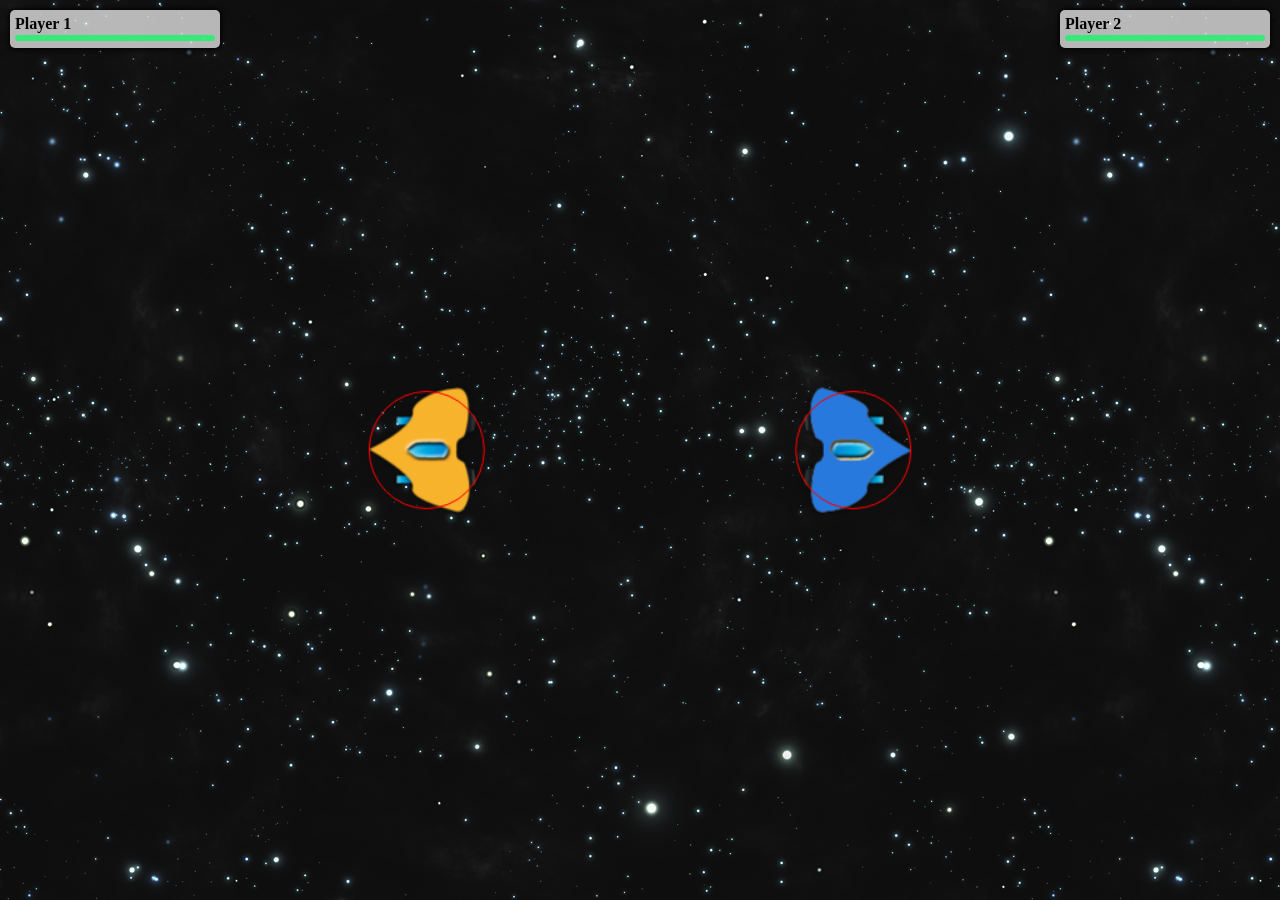
<file: galaxy_destruction/index.html>
<html>
<head>
	<title>Galaxzy Destruction</title>
	<style>
		html, body {
			padding: 0;
			margin: 0;
		}
		#cvs {
			height: 100%;
			width: 100%;
		}
		.score {
			position: absolute;
			top: 10px;
			background: rgba(255,255,255,0.7);
			box-shadow: 0 0 5px 1px #000;
			border-radius: 5px;
			padding: 5px;
			width: 200px;
		}
		.player-name {
			font: bold 12pt "Candara";
		}
		.score-progress-bar {
			display: block;
			height: 6px;
			border-radius: 5px;
			margin: 2px 0;
			width: 100%;
			-webkit-transition: width 0.2s;
		}
		.score-color-danger {
			background: rgba(255,0,0,0.7);
		}
		.score-color-avg {
			background: rgba(255,255,0,0.7);
		}
		.score-color-good {
			background: rgba(0,255,95,0.7);
		}
		#ship-1 {
			left: 10px;
		}
		#ship-2 {
			right: 10px;
		}
		#result, #menu {
			position: absolute;
			top: 50%;
			left: 50%;
			transform: translate(-50%,-50%);
			padding: 20px;
			border-radius: 10px;
			background: white;
			width: 300px;
			text-align: center;
			font: bold 24pt "Candara";
			color: red;
			display: none;
		}
		#menu {
			font-size: 20pt;
			color: #444;
			width: 400px;
		}
		#controls {
			position: absolute;
			top: 50%;
			left: 50%;
			transform: translate(-50%,-50%);
			padding: 20px;
			border-radius: 10px;
			background: white;
			display: none;
		}
		.player-controls:first-child {
			float: left;
			padding: 0 20px 0 0;
		}
		.player-controls:last-child {
			float: left;
			padding: 0 0 0 20px;
		}
		#controls .player-name {
			background: lightblue;
			padding: 5px;
			border-bottom: 1px solid black;
			margin-bottom: 10px;
		}
		.control {
			background: #ccc;
			font-weight: bold;
			box-shadow: 0 0 2px #000;
			border: 1px solid black;
			border-radius: 5px;
			height: 22px;
			min-width: 25px;
			padding: 3px;
			display: block;
			text-align: center;
			vertical-align: middle;
			float: right;
		}
		.control-container {
			margin: 3px 0;
			padding: 5px;
		}
		.control-container:hover {
			background: lightblue;
		}
		.control-container.editing {
			background: darkblue;
		}
		.control-container.editing .control {
			background: #fff;
		}
		#controls:after, .control-container:after {
			clear: both;
			display: table;
			content: " ";
			padding: 5px;
		}
		.gravity {
			position: absolute;
			bottom: 5px;
			left: 0;
			right: 0;
			text-align: center;
			background: rgba(255,255,255,0.8);
			font: bold 16pt 'Candara';
			display: none;
		}
	</style>
</head>
<body>
	<div style="position: relative" id="cvs_wrapper">
		<canvas tabstop="1" id="cvs" width="1024" height="707" style="background: url(universe2.jpg) #000"></canvas>
		<div class="score" id="ship-1">
			<span class="player-name">Player 1</span>
			<span class="score-progress-bar score-color-good"></span>
		</div>
		<div class="score" id="ship-2">
			<span class="player-name">Player 2</span>
			<span class="score-progress-bar score-color-good"></span>
		</div>
		<div class='gravity'>Zero Friction Started!</div>
		<div id="result">
			Game Over!
			<hr>
			Player <span id="lost-player-number"></span> Lost!
			<br>
			<br>
			<img src="loser.jpeg">
		</div>

		<div id="menu">
			<div>Game Paused</div>
			<hr>
			<div>To continue the game, press `Esc` key again.</div><br>
			<div>To set controls, <a id="a-controls" href="#">Click here</a></div>
		</div>

		<div id="controls">
			<div class="player-controls">
				<div class="player-name">Directions - Player 1</div>
				<div class="control-container" id="p1up">
					Up <span class="control">W</span>
				</div>
				<div class="control-container" id="p1left">
					Left <span class="control">A</span>
				</div>
				<div class="control-container" id="p1right">
					Right <span class="control">D</span>
				</div>
				<div class="control-container" id="p1bullet">
					Bullet <span class="control">Q</span>
				</div>
				<div class="control-container" id="p1laser">
					Laser <span class="control">Space</span>
				</div>
			</div>

			<!-- Player 2 -->
			<div class="player-controls">
				<div class="player-name">Directions - Player 2</div>
				<div class="control-container" id="p2up">
					Up <span class="control">&#x2191;</span>
				</div>
				<div class="control-container" id="p2left">
					Left <span class="control">&#x2190;</span>
				</div>
				<div class="control-container" id="p2right">
					Right <span class="control">&#x2192;</span>
				</div>
				<div class="control-container" id="p2bullet">
					Bullet <span class="control">NumPad 0</span>
				</div>
				<div class="control-container" id="p2laser">
					Laser <span class="control">Enter</span>
				</div>
			</div>
		</div>
	</div>
	<script src="jquery-min.js"></script>
	<script src="simple_inheritance.js"></script>
	<script src="SpaceShip.js"></script>
	<script src="bullets.js"></script>
	<script>

	// not just prettifies keyCode, also contains a list of valid keys.
	var prettifyKeyCode = {
		9: "Tab", 13: "Enter", 17: "Ctrl", 18: "Alt",
		32: "Space", 33: "Page up", 34: "Page down", 35: "End", 36: "Home",
		
		65 : "A", 66 : "B", 67 : "C", 68 : "D", 69 : "E", 70 : "F", 71 : "G", 
		72 : "H", 73 : "I", 74 : "J", 75 : "K", 76 : "L", 77 : "M", 78 : "N", 
		79 : "O", 80 : "P", 81 : "Q", 82 : "R", 83 : "S", 84 : "T", 85 : "U", 
		86 : "V", 87 : "W", 88 : "X", 89 : "Y", 90 : "Z",
		
		37: "\u2190", 38: "\u2191", 39: "\u2192", 40: "\u2193", 
		45: "Insert", 46: "Del",
		
		48: "0", 49: "1", 50: "2", 51: "3", 52: "4", 53: "5", 54: "6", 55: "7", 
		56: "8", 57: "9",
		
		96: "Numpad 0", 97: "Numpad 1", 98: "Numpad 2", 99: "Numpad 3", 
		100: "Numpad 4", 101: "Numpad 5", 102: "Numpad 6", 
		103: "Numpad 7", 104: "Numpad 8", 105: "Numpad 9", 

		106: "*", 107: "+", 109: "-", 110: ".", 111 : "/",
		
		112: "f1", 113: "f2", 114: "f3", 115: "f4", 116: "f5", 117: "f6", 
		118: "f7", 119: "f8", 120: "f9", 121: "f10", 122: "f11", 123: "f12",

		188: ",", 190: ".", 191: "/"
	};


	var _paused = false;
	var controls = {
		p1up: parseInt(localStorage.p1up) || 87,			// W
		p1left: parseInt(localStorage.p1left) || 65,		// A
		p1right: parseInt(localStorage.p1right) || 68,		// D
		p1laser: parseInt(localStorage.p1laser) || 32,		// Space
		p1bullet: parseInt(localStorage.p1bullet) || 81,	// Q

		p2up: parseInt(localStorage.p2up) || 38,			// up arrow 
		p2left: parseInt(localStorage.p2left) || 37,		// left arrow
		p2right: parseInt(localStorage.p2right) || 39,		// right arrow
		p2laser: parseInt(localStorage.p2laser) || 96,		// numpad0
		p2bullet: parseInt(localStorage.p2bullet) || 13,	// enter
	};
	var reverse_controls = { };
	for(var key in controls) {
		reverse_controls[ controls[key] ] = key;
		$("#" + key + " .control").html(prettifyKeyCode[controls[key]]);
	}

	// maintains state of keys that are currently pressed
	// keyboard[ somekeycode ] == true iff the key with 
	// keycode = somekeycode is pressed currently
	var keyboard = {};

	var VR_QUANTUM = 3;   // velocity (rotational) quantum
	var THRUST_QUANTUM = 0.05;

	var cvs = document.getElementById("cvs");
	var ctx = cvs.getContext('2d');

	var friction = 1;
	var rotational_friction = 0.8;

	var rand = 5 + (Math.random() * 5);
	$gravity = $('.gravity');

	setTimeout(function() {
		rand = 5 + (Math.random() * 5);	// repeat zero gravity within 5-10 seconds.
		if(!gameover) setTimeout(arguments.callee, (10000 + rand));
		
		a.friction = b.friction = 1;
		$gravity.show();
		setTimeout(function() {
			a.friction = b.friction = 0.995;
			$gravity.hide();
		}, 10000);
	}, rand * 1000);

	var LEFT = 0,
		RIGHT= cvs.width,
		TOP = 0,
		BOTTOM = cvs.height;

	var bullets = [],
		lasers = [];


	var redirectIfRequired = function(s) {
		if((s.x + s.width / 2) > RIGHT) {
			s.x = LEFT + s.width / 2;
		}
		else if((s.x - s.width / 2) < LEFT) {
			s.x = RIGHT - s.width / 2;
		}
		if((s.y + s.height / 2) > BOTTOM) {
			s.y = TOP + s.height / 2;
		}
		else if((s.y - s.height / 2) < TOP) {
			s.y = BOTTOM - s.height / 2;
		}
	};

	var handle_collision = function(s0, s1) {
		var dx = s0.x - s1.x,
		dy = s0.y - s1.y,
		dist = Math.sqrt(dx * dx + dy * dy);
		if(dist >= (s0. radius + s1.radius))
			return;

		var x0 = 0, y0 = 0;
		var x1, y1,
			vx0, vy0,
			vx1, vy1;

		var p0_sq = s0.vx^2 + s0.vy^2;
		var p1_sq = s1.vx^2 + s1.vy^2;

		var angle = Math.atan2(dy,dx),
			cos = Math.cos(angle),
			sin = Math.sin(angle);

		x1 = dx * cos + dy * sin;
		y1 = dy * cos - dx * sin;

		vx0 = s0.vx * cos + s0.vy * sin;
		vy0 = s0.vy * cos - s0.vx * sin;

		vx1 = s1.vx * cos + s1.vy * sin;
		vy1 = s1.vy * cos - s1.vx * sin;

		var tmp = vx0;
		vx0 = vx1;
		vx1 = tmp;

		var fvx0 = vx0 * cos - vy0 * sin;
		var fvy0 = vy0 * cos + vx0 * sin;

		var fvx1 = vx1 * cos - vy1 * sin;
		var fvy1 = vy1 * cos + vx1 * sin;

		s0.vx = fvx0;
		s0.vy = fvy0;

		s1.vx = fvx1;
		s1.vy = fvy1;

		s0.x += s0.vx;
		s0.y += s0.vy;

		s1.x += s1.vx;
		s1.y += s1.vy;

		var vr0 = 0,
			vr1 = 0;

		if(p0_sq < p1_sq) {
			vr0 = 100 * (Math.random() > 0.5 ? 1 : -1);
			vr1 = 50 * (Math.random() > 0.5 ? 1 : -1);

			s0.life -= 10;
			s1.life -= 5;
		}
		else if(p0_sq > p1_sq) {
			vr0 = 50 * (Math.random() > 0.5 ? 1 : -1);
			vr1 = 100 * (Math.random() > 0.5 ? 1 : -1);

			s0.life -= 5;
			s1.life -= 10;
		}
		else {
			vr0 = 5 * (Math.random() > 0.5 ? 1 : -1);
			vr1 = 5 * (Math.random() > 0.5 ? 1 : -1);

			s0.life -= 5;
			s1.life -= 5;
		}

		setTimeout(function() {
			var todo = false;
			if(Math.abs(vr0) >= 1) {
				vr0 -= 1 * (vr0 > 0 ? 1 : -1);
				todo = true;
			}
			if(Math.abs(vr1) >= 1) {
				vr1 -= 1 * (vr1 > 0 ? 1 : -1);
				todo = true;
			}
			s0.vr += vr0;
			s1.vr += vr1;
			if(todo)
				;//setTimeout(arguments.callee, 20);
		}, 0);

		hitOrDestroy(s0);
		hitOrDestroy(s1);
	};

	var ShipCollidesBullet = function(s, b) {
		var dx = s.x - b.x;
		var dy = s.y - b.y;
		var dist = Math.sqrt(dx * dx + dy * dy);
		return dist <= s.radius;
	};

	var ShipCollidesLaser = function(s, l) {
		var dx1 = s.x - l.x;
		var dx2 = s.x - l.x + l.width;
		var dy = s.y - l.y;
		var dist1 = Math.sqrt(dx1 * dx1 + dy * dy);
		var dist2 = Math.sqrt(dx2 * dx2 + dy * dy);

		return dist1 <= s.radius || dist2 <= s.radius;
	};

	var a = new Ship('red', friction, rotational_friction);
	var b = new Ship('blue', friction, rotational_friction);

	a.rotation = -Math.PI;

	a.x = cvs.width / 3;
	a.y = cvs.height / 2;

	b.x = cvs.width - cvs.width / 3;
	b.y = cvs.height / 2;

	b.rotation = 0;

	$("#a-controls").click(function(e) {
		e.preventDefault();
		$("#controls").show();

		return false;
	});

	document.addEventListener("keydown", function(e) {
		// keyboard.p1up == true if the key corresponding to p1up is pressed
		if(reverse_controls[e.keyCode])
			keyboard[ reverse_controls[e.keyCode] ] = true;
	});
/*
	document.addEventListener("keyup", function(e) {
		// keyboard.p1up == true if the key corresponding to p1up is pressed
		if(reverse_controls[e.keyCode])
			keyboard[ reverse_controls[e.keyCode] ] = false;
	});
*/
	$(".control-container").click(function(e) {
		var id = $(this).attr("id");
		$(".editing").removeClass("editing");
		$(this).addClass("editing");
		$(document).one("keyup", function(ev) {
			// this can happen if someone selects a control first,
			// and then disselects it by selecting some other control
			if( !$("#" + id).hasClass("editing") )
				return;
			$("#" + id).removeClass("editing");
			if(!prettifyKeyCode[ev.keyCode]) return;	// can't allow invalid keys
			if(reverse_controls[ ev.keyCode ] && reverse_controls[ ev.keyCode ] != id) {
				alert("This key is already being used." + reverse_controls[ ev.keyCode ]);
				return;
			}
			reverse_controls[ controls[id] ] = null;	// clear the old entry.
			localStorage[id] = controls[id] = ev.keyCode;
			reverse_controls[ ev.keyCode ] = id;
			$("#" + id + " .control").html( prettifyKeyCode[ev.keyCode] );
		});
	});

	// required to do separately since we don't allow continuous shoot of lasers.
	document.addEventListener('keyup', function(e) {
		if(window.Destroyed) return;

		if(reverse_controls[e.keyCode])
			keyboard[ reverse_controls[e.keyCode] ] = false;

		if(_paused && e.keyCode != 27)
			return false;				// only escape key is handled here when paused

		switch(e.keyCode) {
			case 27: 	// esc -> pause and show controls
				if( $("#controls").css("display") != "none" ) {
					$("#controls").hide();
				}
				else if( $("#menu").css("display") != "none" ) {
					$("#menu").hide();
					_paused = false;
					window.requestAnimationFrame(draw);
				}
				else if(!_paused) {
					_paused = true;
					$("#menu").show();
				}

				break;
			
			case controls.p1bullet:
				bullets.push(new Bullet(a));
				break;
		  
			case controls.p1laser:
				lasers.push(new Laser(a));
				break;
		  
			case controls.p2bullet:
				bullets.push(new Bullet(b));
				break;

			case controls.p2laser:
				lasers.push(new Laser(b));
				break;
		}
	},false);
	
	var bar1 = document.getElementById("ship-1").getElementsByClassName('score-progress-bar')[0];
	var bar2 = document.getElementById("ship-2").getElementsByClassName('score-progress-bar')[0];

	function hitOrDestroy(ship, weapon) {
		ship.life -= weapon == "bullet" ? 2 : (weapon == "laser" ? 4 : /* ship - handled in handle_collision */ 0);
		ship.hit();
		if(ship.life <= 0) {
			window.Destroyed = true;
			ship.destroy(function() { gameover(ship === a ? 1 : 2); });
		}
		if(ship.life >= 0) {	// update the score.
			var bar = (ship == a ? bar1 : bar2);
			if(ship.life > 75)
				bar.className = "score-progress-bar score-color-good";
			else if(ship.life > 40)
				bar.className = "score-progress-bar score-color-avg";
			else
				bar.className = "score-progress-bar score-color-danger";
			bar.style.width = ship.life + "%";
		}
	}
		
	function gameover(p) {
		if(!window.GO) {
			window.GO = true;
			$("#lost-player-number").html(p);
			$("#result").show();
		}
	}
		
	function update() {
		/* Input
			Allow input only if no ship is destroyed.
		*/
		if(!window.Destroyed && !_paused) {
			a.thrust = keyboard.p1up ? THRUST_QUANTUM : 0;
			b.thrust = keyboard.p2up ? THRUST_QUANTUM : 0;

			if(a.vr < 0 && keyboard.p1right) {
				a.vr += 5 * VR_QUANTUM;
			}
			else if(a.vr > 0 && keyboard.p1left) {
				a.vr -= 5 * VR_QUANTUM;
			}
			else {
				a.vr += keyboard.p1left ? -VR_QUANTUM : (keyboard.p1right ? VR_QUANTUM : 0);
			}

			if(b.vr < 0 && keyboard.p2right) {
				b.vr += 5 * VR_QUANTUM;
			}
			else if(b.vr > 0 && keyboard.p2left) {
				b.vr -= 5 * VR_QUANTUM;
			}
			else {
				b.vr += keyboard.p2left ? -VR_QUANTUM : (keyboard.p2right ? VR_QUANTUM : 0);
			}
		}
			
		/******************Collision Detection***********/
			
		handle_collision(a,b);

		redirectIfRequired(a);
		redirectIfRequired(b);
			
		for(var i = bullets.length; --i > 0; ) {
			bullets[i].move(ctx);
			if(bullets[i].x > RIGHT || bullets[i].x < LEFT || bullets[i].y > BOTTOM || bullets[i].y < TOP)
			{
				bullets.splice(i, 1);
				continue;
			}
			if(bullets[i].ship === a) {
				if(ShipCollidesBullet(b, bullets[i])) {
					hitOrDestroy(b, "bullet");
					bullets.splice(i, 1);
					continue;
				}
			}
			else {
				if(ShipCollidesBullet(a, bullets[i])) {
					hitOrDestroy(a, "bullet");
					bullets.splice(i, 1);
					continue;
				}
			}
		}
		
		for(var i = lasers.length; --i > 0; ) {
			lasers[i].move(ctx);
			if(lasers[i].x > RIGHT || lasers[i].x < LEFT || lasers[i].y > BOTTOM || lasers[i].y < TOP)
			{
				lasers.splice(i, 1);
				continue;
			}
			if(lasers[i].ship === a) {
				if(ShipCollidesLaser(b, lasers[i])) {
					hitOrDestroy(b, "laser");
					lasers.splice(i, 1);
					continue;
				}
			}
			else {
				if(ShipCollidesLaser(a, lasers[i])) {
					hitOrDestroy(a, "laser");
					lasers.splice(i, 1);
					continue;
				}
			}
		}
		
		a.update();
		b.update();
	}
		
	cvs.style.backgroundPosition = '0px 0px';
	var startTime = Date.now();
	function draw() {
		if(!_paused)
			window.requestAnimationFrame(draw);

		ctx.clearRect(0,0, cvs.width, cvs.height);
		
		var bg_pos = parseFloat(cvs.style.backgroundPosition) + 2 +(a.vx + b.vx)/2;
		cvs.style.backgroundPosition = bg_pos + "px 0px";

		update();

		a.draw(ctx);
		b.draw(ctx);
	}

	draw();
	</script>
</body>
</html>
</file>
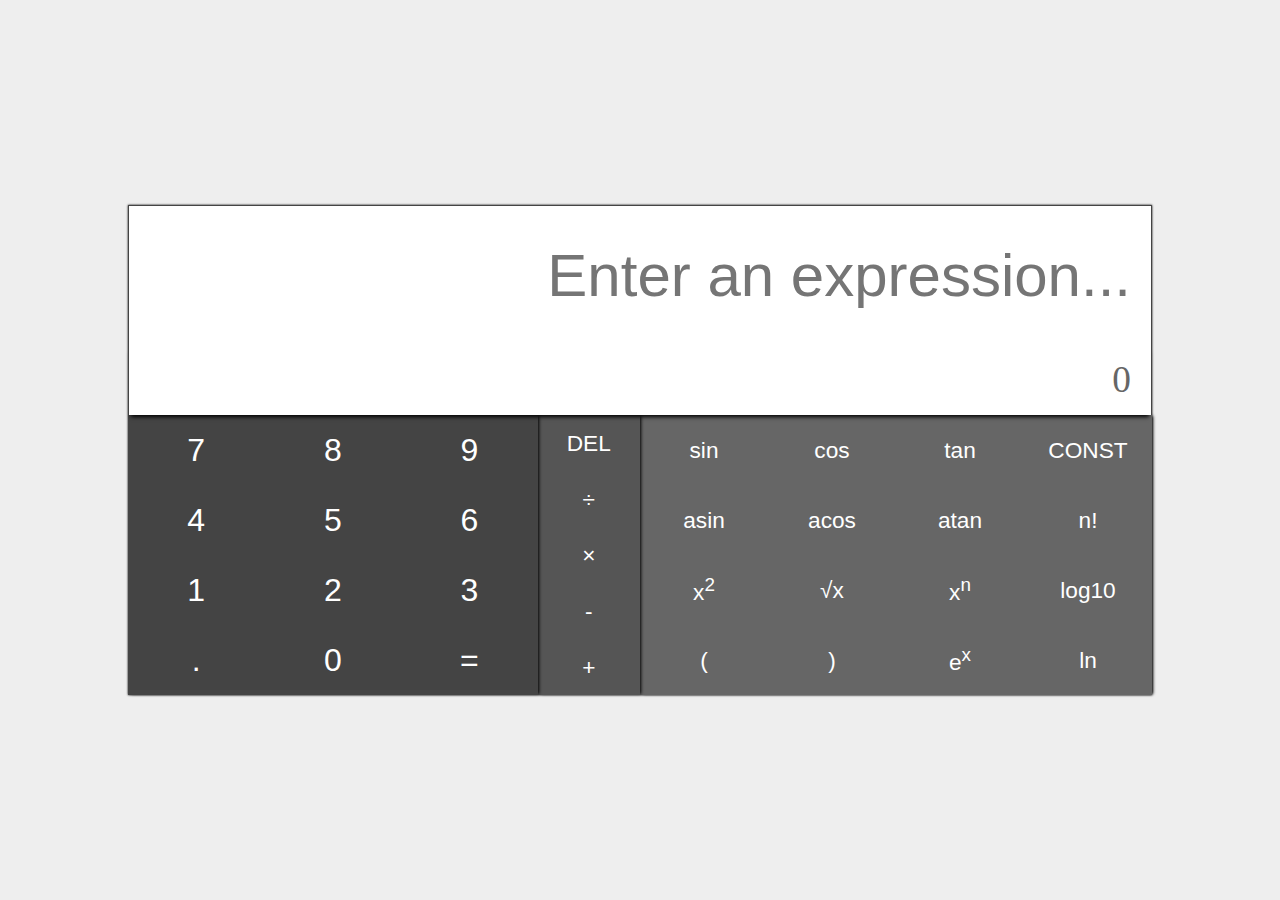
<file: calculator.html>
<!DOCTYPE html>
<html>
<head>
	<meta charset="utf-8">
	<title>Calculator (Spider Inductions) | Parth Thakkar</title>
	<link rel="stylesheet" type="text/css" href="./css/calculator.css">
	<meta name="viewport" content="width=device-width, initial-scale=1">
</head>
<body>
	<div id="calculator">
		<div id="expression_container" class="row2">
			<input id="expression" type="text" class="col-8-8" placeholder="Enter an expression..."/>
		</div>
		
		<div id="result_container" class="row">
			<span id="result" class="col-8-8">0</span>
		</div>

		<div id="button_container">
			<div id="main_pane">
				<div class="row">
					<button id="btn_num7" class="col-1-3">7</button>
					<button id="btn_num8" class="col-1-3">8</button>
					<button id="btn_num9" class="col-1-3">9</button>
				</div>
				<div class="row">
					<button id="btn_num4" class="col-1-3">4</button>
					<button id="btn_num5" class="col-1-3">5</button>
					<button id="btn_num6" class="col-1-3">6</button>
				</div>
				<div class="row">
					<button id="btn_num1" class="col-1-3">1</button>
					<button id="btn_num2" class="col-1-3">2</button>
					<button id="btn_num3" class="col-1-3">3</button>
				</div>
				<div class="row">
					<button id="btn_point" class="col-1-3">.</button>
					<button id="btn_num0" class="col-1-3">0</button>
					<button id="btn_equals" class="col-1-3">=</button>
				</div>
			</div>
			<div id="ops_pane">
				<button id="btn_del">DEL</button>
				<button id="btn_div">&divide;</button>
				<button id="btn_mul">&times;</button>
				<button id="btn_sub">-</button>
				<button id="btn_add">+</button>
			</div>
			<div id="pane_puller"></div>
			<div id="scientific_pane" class="small-hidden">
				<div class="row">
					<button id="btn_sin" class="col-2-8">sin</button>
					<button id="btn_cos" class="col-2-8">cos</button>
					<button id="btn_tan" class="col-2-8">tan</button>
					<button id="btn_const" class="col-2-8">CONST</button>
				</div>
				<div class="row">
					<button id="btn_asin" class="col-2-8">asin</button>
					<button id="btn_acos" class="col-2-8">acos</button>
					<button id="btn_atan" class="col-2-8">atan</button>
					<button id="btn_fact" class="col-2-8">n!</button>
				</div>
				<div class="row">
					<button id="btn_square" class="col-2-8">x<sup>2</sup></button>
					<button id="btn_sqrt" class="col-2-8">&radic;x</button>
					<button id="btn_pow" class="col-2-8">x<sup>n</sup></button>
					<button id="btn_log10" class="col-2-8">log10</button>
				</div>
				<div class="row">
					<button id="btn_lbra" class="col-2-8">(</button>
					<button id="btn_rbra" class="col-2-8">)</button>
					<button id="btn_exp" class="col-2-8">e<sup>x</sup></button>
					<button id="btn_ln" class="col-2-8">ln</button>
				</div>
			</div>

			<div id="const_pane" class="hidden">
				<span id="close_const_pane">X</span>
				<div class="row">
					<button id="btn_constPI" class="col-2-8">
						&pi;
						<span class="const_help">Pi</span>
					</button>
					<button id="btn_constE" class="col-2-8">
						E
						<span class="const_help">Natural log base</span>
					</button>
					<button id="btn_constg" class="col-2-8">
						g
						<span class="const_help">Accl. due to gravity</span>
					</button>
					<button id="btn_constG" class="col-2-8">
						G
						<span class="const_help">Gravitational constant</span>
					</button>
				</div>
				<div class="row">
					<button id="btn_constR" class="col-2-8">
						R
						<span class="const_help">Avagadro Constant</span>
					</button>
					<button id="btn_constK" class="col-2-8">
						k<sub>B</sub>
						<span class="const_help">Boltzmann Constant</span>
					</button>
					<button id="btn_constME" class="col-2-8">
						M<sub>E</sub>
						<span class="const_help">Earth's Mass</span>
					</button>
					<button id="btn_constRE" class="col-2-8">
						R<sub>E</sub>
						<span class="const_help">Earth's Radius</span>
					</button>
				</div>
				<div class="row">
					<button id="btn_conste" class="col-2-8">
						e
						<span class="const_help">Electron Charge</span>
					</button>
					<button id="btn_constme" class="col-2-8">
						m<sub>e</sub>
						<span class="const_help">Electron Mass</span>
					</button>
					<button id="btn_constmp" class="col-2-8">
						m<sub>p</sub>
						<span class="const_help">Proton Mass</span>
					</button>
					<button id="btn_constmn" class="col-2-8">
						m<sub>n</sub>
						<span class="const_help">Neutron Mass</span>
					</button>
				</div>
				<div class="row">
					<button id="btn_constc" class="col-2-8">
						c
						<span class="const_help">Speed of light</span>
					</button>
					<button id="btn_consth" class="col-2-8">
						h
						<span class="const_help">Plank's constant</span>
					</button>
					<button id="btn_constepsilon" class="col-2-8">
						&epsilon;<sub>0</sub>
						<span class="const_help">Vacuum Permittivity</span>
					</button>
					<button id="btn_constmu" class="col-2-8">
						&mu;<sub>0</sub>
						<span class="const_help">Magnetic Permeability</span>
					</button>
				</div>
			</div>
		</div>
	</div>

	<script type="text/javascript" src="./js/calculator.UI.js"></script>
	<script type="text/javascript" src="./js/calculator.core.js"></script>
	<script type="text/javascript" src="./js/calculator.core.Tokenizer.js"></script>
	<script type="text/javascript" src="./js/calculator.js"></script>
</body>
</html>
</file>
<file: css/calculator.css>
/*
	Using a 10% space on both sides of the page and 5% padding on top and bottom
*/

/**************************************************************
	First some generic styles, along with the grid system
 **************************************************************/
* {
	-webkit-box-sizing: border-box;
	-moz-box-sizing: border-box;
	-o-box-sizing: border-box;
	-ms-box-sizing: border-box;
	box-sizing: border-box;

	position: relative;
}

html, body {
	margin: 0;
	padding: 0;
	width: 100%;
	height: 100%;
}

body {
	background: #eee;
}

[class*='col-'] {
	margin: 0;
	float: left;
	height: 100%;
}

/* Clearfix hack */
.row:after, .row2:after {
	content: "";
	display: table;
	clear: both;
}

.col-1-3	{ width: 33.33%;}
.col-2-3	{ width: 66.67%;}
.col-3-3	{ width: 100%; 	}

.col-1-8 	{ width: 12.5%; }
.col-2-8	{ width: 25%; 	}
.col-3-8	{ width: 37.5%; }
.col-4-8	{ width: 50%; 	}
.col-5-8	{ width: 62.5%; }
.col-6-8	{ width: 75%; 	}
.col-7-8	{ width: 87.5%; }
.col-8-8	{ width: 100%; 	}

.row, .row2 {
	display: block;
	width: 100%;
	height: 70px;
	margin: 0;
	padding: 0;
}

.row2 {
	height: 140px;
}

.hidden { display: none; }

/**************************************************************
						 Main Styles Start 
 **************************************************************/

#calculator {
	background: #555;
	box-shadow: 0 0px 2px black;
	position: absolute;
	top: 50%;
	left: 50%;
	transform: translate(-50%, -50%);
	width: 80%;
}

@media (max-width: 800px) {
	#calculator {
		width: 100%;
	}
}

button {
	border-radius: 0;
	border: 0;
	background: #666;
	color: white;
	font-size: 17pt;
	-webkit-transition: 0.1s all;
	-moz-transition: 0.1s all;
	-o-transition: 0.1s all;
	-ms-transition: 0.1s all;
	transition: 0.1s all;

	font-weight: 100;
}
button:hover, button:active, button:focus {
	background: #454545;
}

button, input {
	-webkit-outline: none;
	-moz-outline: none;
	-o-outline: none;
	-ms-outline: none;
	outline: none;
}

/************************************************************** 
		Styles related to expression textbox and result div 
 **************************************************************/
#expression, #result {
	text-align: right;
	line-height: 70px;
	padding-right: 20px;
	font-size: 45pt;
	background: white;
	border: 0;
}
#expression {
	z-index: 103;
	color: #444;
	border: 1px solid #444;
	border-bottom: none;
}
#result {
	z-index: 102;
	font-size: 28pt;
	color: #666;
	border-left: 1px solid #444;
	border-right: 1px solid #444;
	box-shadow: 0 5px 4px -3px black;
	cursor: pointer;
}

/**************************************************************
							The panes 
**************************************************************/
#main_pane, #ops_pane, #scientific_pane, #const_pane {
	float: left;
	box-shadow: 2px 0 3px -1px #000;
}
#main_pane { width: 40%; z-index: 101; }
#ops_pane { width: 10%; z-index: 100; }
#scientific_pane, #const_pane { width: 50%; z-index: 99; position: absolute; right: 0; }
/* For the fading effect to work for the first time */
#const_pane { opacity: 0; }

#pane_puller { display: none; }		/* Used only for small screens */

/* Main pane buttons */
#main_pane button {
	background: #444;
	font-size: 24pt;
}
#main_pane button:hover, #main_pane button:active {
	background: #333;
}

/**************************************************************
						Ops pane buttons
 **************************************************************/
#ops_pane button {
	display: block;
	width: 100%;
	height: 56px;
	/* 
		5 such buttons must be equivalent to 4 normal buttons. One normal button's height = row height = 70px 
		So, 5x = 70*4 => x = 56
	*/
	background: #555;
}

#ops_pane button:hover, #ops_pane button:active {
	background: #444;
}

/**************************************************************
					 Constants Pane buttons
 **************************************************************/
#close_const_pane { 
	position: absolute; 
	z-index: 1000000; 
	right: 0;
	border-radius: 0 0 0 1000px;
	background: darkgreen;
	color: white;
	padding: 10px 10px 15px 15px;
	font-family: "sans-serif";
	cursor: pointer;
	box-shadow: 0 0 2px #000;
	-webkit-transition: 0.1s all;
	-moz-transition: 0.1s all;
	-o-transition: 0.1s all;
	-ms-transition: 0.1s all;
	transition: 0.1s all;
}

#close_const_pane:hover, #close_const_pane:active {
	background: #333;
	box-shadow: 0 0 3px #000;
}

#const_pane .const_help {
	display: block;
	font-size: 8pt;
}

#const_pane button {
	background: green;
}

#const_pane button:hover, #const_pane button:active {
	background: darkgreen;
}

@media (max-width: 600px) {
	#main_pane {
		width: 70%;
	}
	#ops_pane {
		width: 20%;
	}
	#scientific_pane, #const_pane {
		float: left;
		width: 90%;
		z-index: 100;
		box-shadow: 0 -3px 3px 0px #000;
	}
	.small-hidden {
		display: none;
	}
	#const_pane {
		z-index: 101;
	}
	#pane_puller {
		display: block;
		background: green;
		width: 10%;
		height: 280px;
		float: left;
		cursor: pointer;
	}
}

@media (max-height: 490px) {
	.row {
		height: 60px;
	}
	.row2 {
		height: 120px;
	}
	#ops_pane button {
		height: 48px;
	}
	#pane_puller {
		height: 240px;
	}
}
</file>
